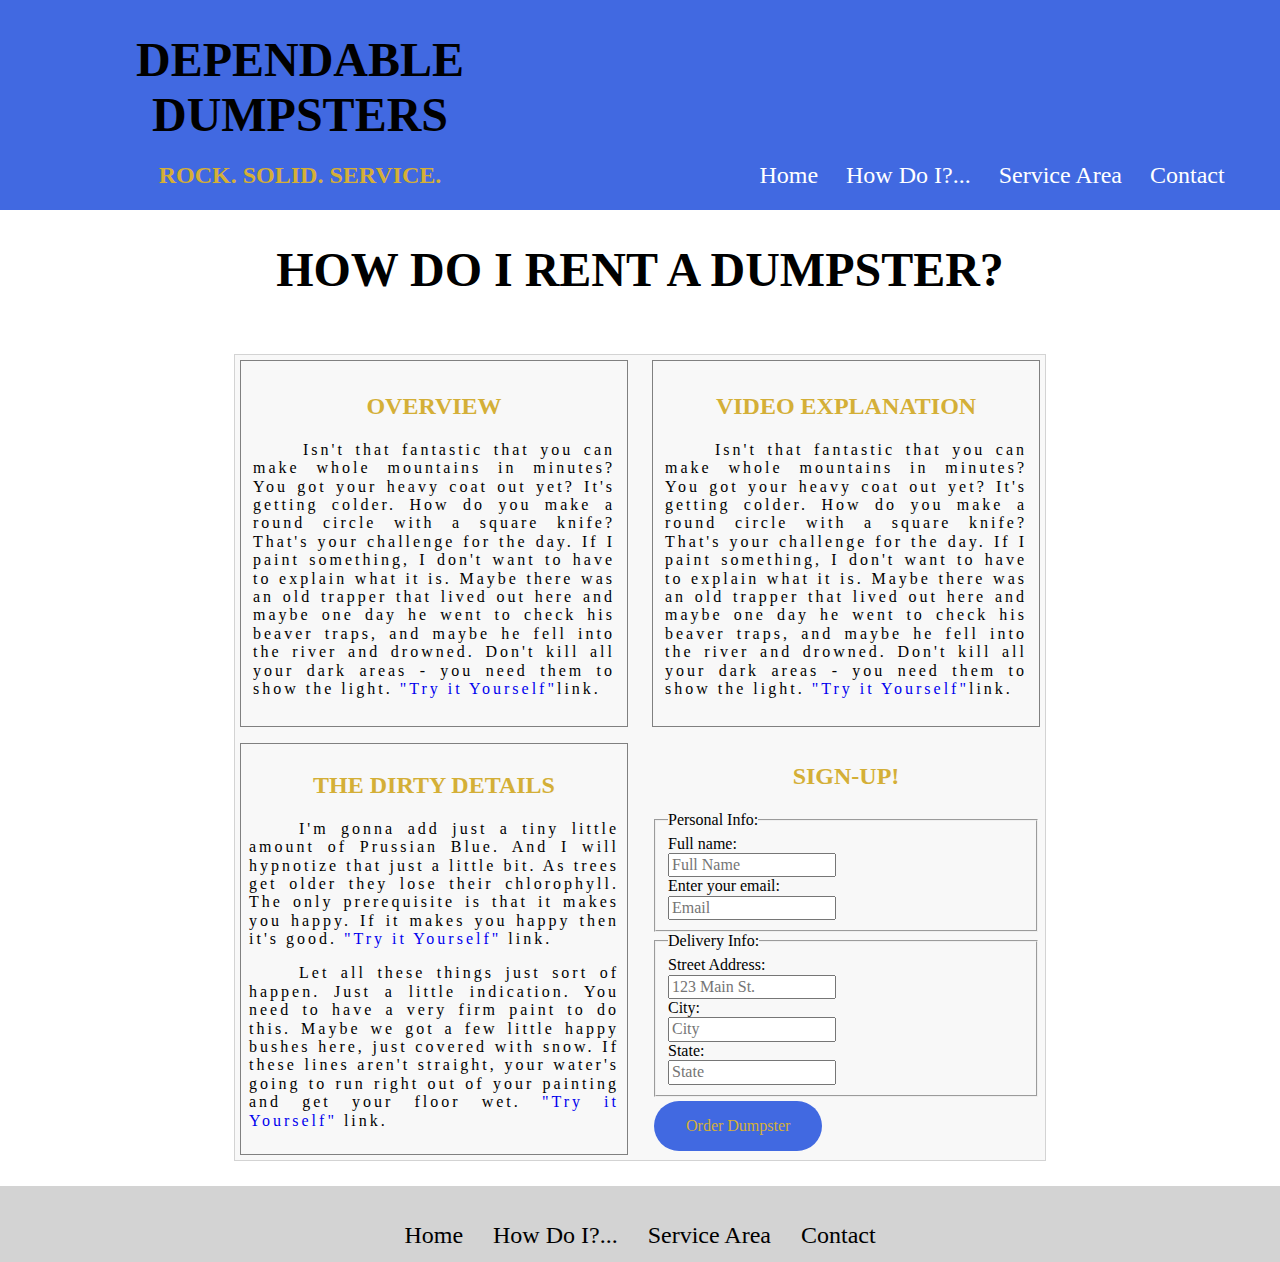
<file: index.html>
<!DOCTYPE html>
<html lang="en">
<head>
    <meta charset="UTF-8">
    <meta name="viewport" content="width=device-width, initial-scale=1.0">
    <title>Joseph Colin Beatty's First Stab At CoDe"</title>
    <link rel='stylesheet' type='text/css' media='screen' href='CSS/normalize.css'>
    <link rel='stylesheet' type='text/css' media='screen' href='CSS/grid.css'>
    <link rel='stylesheet' type='text/css' media='screen' href='CSS/styles.css'>     
</head>
    <body>
        <header>
           <div class="banner"> 
               <h1>Dependable Dumpsters</h1>
               <h2>Rock. Solid. Service.</h2>
            </div>
            <div class="main_nav" >
                <h1 class="hamburger" onclick="toggleMenu()">&#9776;</h1>
                <nav class="nav_links hidden">      
                    <ul>                    
                    <li><a href="https://dependable-dumpsters.com/">Home</a></li>
                    <li><a href="https://dependable-dumpsters.com/faq">How Do I?...</a></li>
                    <li><a href="https://dependable-dumpsters.com/service-area">Service Area</a></li>
                    <li><a href="https://dependable-dumpsters.com/contact">Contact</a></li>   
                    </ul>
                </nav>  
            </div>      

            
        </header>
        <h1>How Do I Rent a Dumpster?</h1>
        <main>            
            <section>     
                <h2>Overview</h2>
                <p>Isn't that fantastic that you can make whole mountains in minutes? You got your heavy coat out yet? It's getting colder. 
                    How do you make a round circle with a square knife? That's your challenge for the day. If I paint something, I don't want 
                    to have to explain what it is. Maybe there was an old trapper that lived out here and maybe one day he went to check his 
                    beaver traps, and maybe he fell into the river and drowned. Don't kill all your dark areas - you need them to show the light.
                <a target="_blank" href="tryit.asp?filename=trycss_text">"Try it Yourself"</a>link.</p>                      
            </section>
           
            <section>  
                <h2>Video Explanation</h2>
                <p>Isn't that fantastic that you can make whole mountains in minutes? You got your heavy coat out yet? It's getting colder. 
                    How do you make a round circle with a square knife? That's your challenge for the day. If I paint something, I don't want 
                    to have to explain what it is. Maybe there was an old trapper that lived out here and maybe one day he went to check his 
                    beaver traps, and maybe he fell into the river and drowned. Don't kill all your dark areas - you need them to show the light.
                <a target="_blank" href="tryit.asp?filename=trycss_text">"Try it Yourself"</a>link.</p>                      
            </section>
            
            <aside>  
                
                <h2>The Dirty Details</h2>
                <p>I'm gonna add just a tiny little amount of Prussian Blue. And I will hypnotize that just a little bit. As trees get older they lose 
                    their chlorophyll. The only prerequisite is that it makes you happy. If it makes you happy then it's good.
                <a target="_blank" href="tryit.asp?filename=trycss_text">"Try it Yourself"</a> link.</p>  
                <p>Let all these things just sort of happen. Just a little indication. You need to have a very firm paint to do this. Maybe we got a 
                    few little happy bushes here, just covered with snow. If these lines aren't straight, your water's going to run right out of your 
                    painting and get your floor wet.
                    <a target="_blank" href="tryit.asp?filename=trycss_text">"Try it Yourself"</a> link.</p>                               
            </aside>
            <form onsubmit="emailValidation ()"> 
                <h2>Sign-Up!</h2>
                <fieldset>
                    <legend>Personal Info:</legend>
                    <label for="fname">Full name:</label><br>
                    <input type="text" id="fname" name="fname" placeholder="Full Name"><br>                                  
                    <label for="email">Enter your email:</label><br>
                    <input type="email" id="email" name="email" placeholder="Email" onkeydown="emailValidation()">
                </fieldset>
                <fieldset>
                    <legend>Delivery Info:</legend>
                    <label for="deliveryaddress">Street Address:</label><br>
                    <input type="text" id="deliveryaddress" name="deliveryaddress" placeholder="123 Main St."><br>
                    <label for="city">City:</label><br>
                    <input type="text" id="city" name="city" placeholder="City"><br>                
                    <label for="state">State:</label><br>
                    <input type="text" id="state" name="state" placeholder="State">                    
                </fieldset>
                    <input type="submit" value="Order Dumpster" >   
            </form>                 
        </main>       
        <footer>
            <nav class= "footer_nav">                
                <ul>
                    <li><a href="https://dependable-dumpsters.com/">Home</a></li>
                    <li><a href="https://dependable-dumpsters.com/faq">How Do I?...</a></li>
                    <li><a href="https://dependable-dumpsters.com/faq">Service Area</a></li>
                    <li><a href="https://dependable-dumpsters.com/faq">Contact</a></li>                        
                </ul>
            </nav>             
        </footer>
        <script src="js/scripts.js"></script>
    </body>
</html>
</file>
<file: CSS/grid.css>
@media (min-width: 480px){

    main {    
        display: grid;
        /* define the # of grid columns */
        grid-template-columns: repeat(auto-fit, minmax(350px, 1fr) );
        margin: auto;
        border: 1px solid lightgray;
        gap: 1em 1.5em;
        
    }
    /* nav { 
        display: none;
    }  */

}

@media (max-width: 780px){
    .hidden {
        display: none;

    }

}


@media screen and (min-width: 760px) {
    main {
        max-width: 800px;
        /* define the # of grid columns */
        grid-template-columns: repeat( auto-fit, minmax(350px, 1fr) );       
        
    }
    nav { 
        display: initial;
    } 

    .hamburger {
        display: none;
    }

    /* .hidden {
        display: initial;

    } */


    

}
</file>
<file: CSS/styles.css>
/* Base Styles */

body {
  font-family: Times, Roboto, Garamond;
  display: flex;
  flex-direction: column;
  min-height: 100vh;
}
  

header {
  background-color: royalblue;

}

header h1 {
margin-bottom: 0;
}

nav{
  margin: auto;

}

main {

  margin-top: 25px;
  margin-bottom: 25px;
  padding: 5px;
  background-color: #f8f8f8;    
}

section {
  display: inline-block;
  border: 1px solid gray;    
  padding: 12px;

}
aside {
  border: 1px solid gray;    
  padding: 8px;

}

header img {
  max-height: 14em;
    
}



ul {
  list-style-type: none;
  margin: 0;
  padding: 0;
  overflow: hidden;
  text-align: right;
}
    
li {
  display: inline-block;
  }

li a {
  display: block;
  padding: 12px;
  color: white;
  background-color: inherit;
  text-align: center;
  font-size: 1.5rem;
  }

  li a:hover {
    background-color: inherit;
    text-align: center;
    }

h1 {
  display: inline-block;
  text-transform: uppercase;
  text-align: center;
  color: black;
  font-size: 3em;
}

h1

header h1:hover {
  color: none;
}

h2 {
  text-align: center;
  text-transform: uppercase;
  color: #d4af37;
}
  
  
p {
  text-indent: 50px;
  text-align: justify;
  letter-spacing: 3px;
}
  
a {
  text-decoration: none;
 
}

  /* Change Link Color on Hover */
a:hover {
  color: #d4af37;

}


input[type=submit] {
  background-color: royalblue;
  border: none;
  border-radius: 50px;
  color: #d4af37;
  padding: 16px 32px;
  text-decoration: none;
  margin: 4px 2px;
  cursor: pointer;
}
input[type=submit]:hover {
  
  color: black;
  
}


footer{
  margin-top: auto;
  padding-top: 1.5rem;
  background-color: lightgrey;
  width: 100%;
  text-align: center;
  font-size: 1.5em;

}

footer a{
  color: black;

   
}

/* Class Styles */
 
.banner {
  padding-left: 0.75em;
  display: inline-block;
  width: 45%;

}

.main_nav {
display: inline-flex;
width: 45%;
text-align: right;
margin-left: 7em;

}

.footer_nav {
  display: inline-flex;

}
</file>
